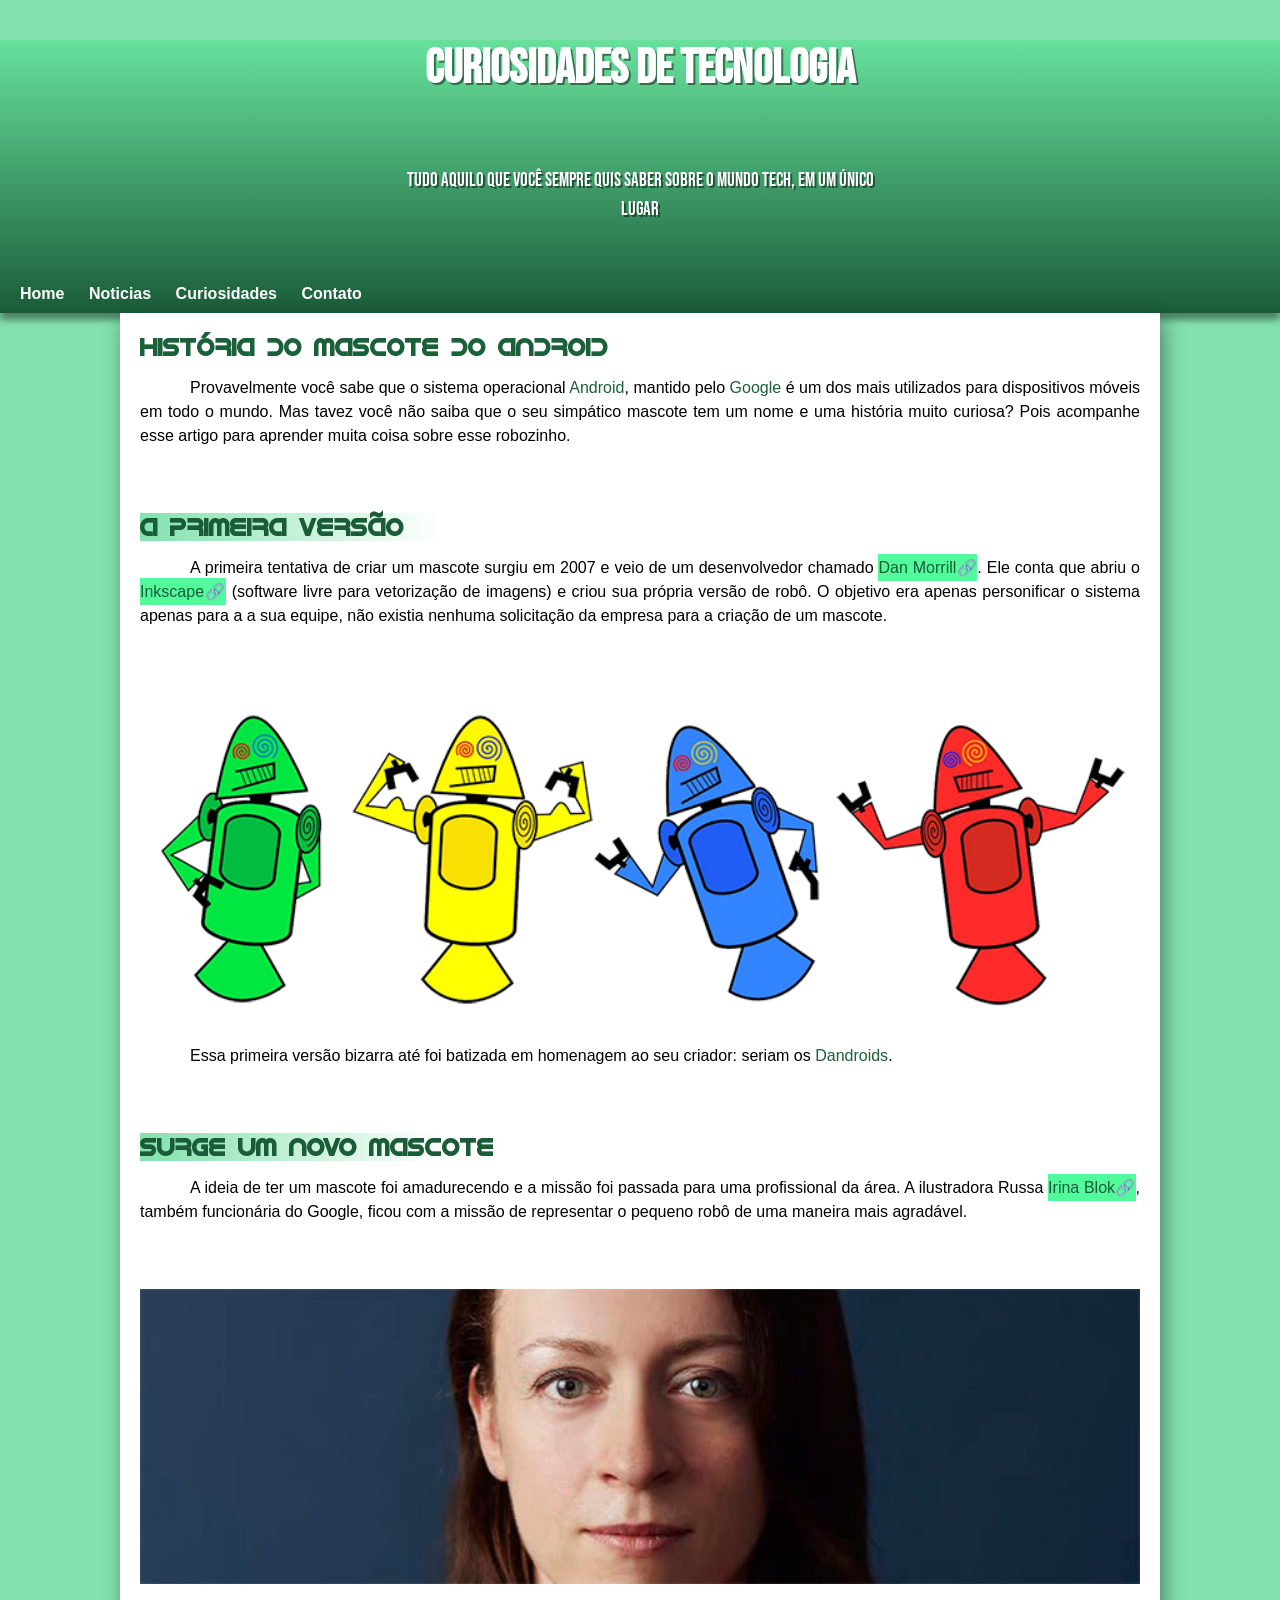
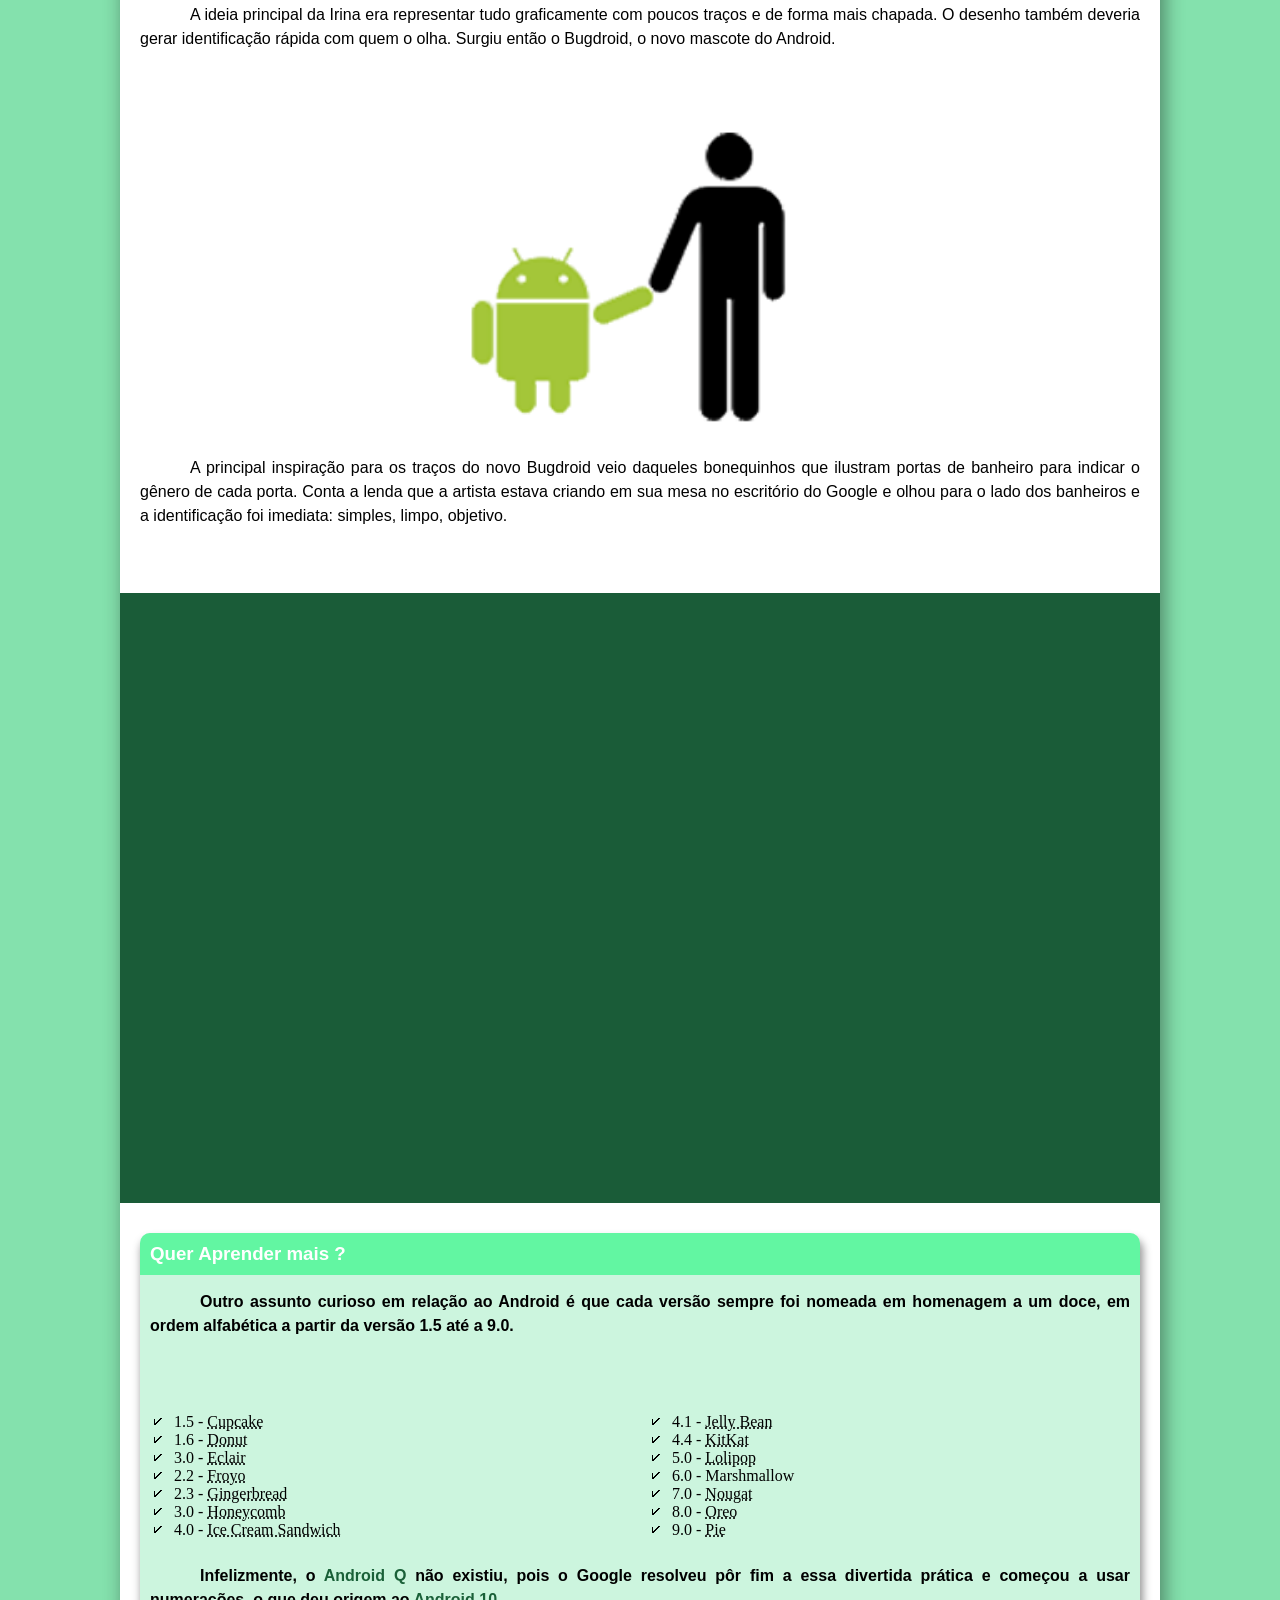
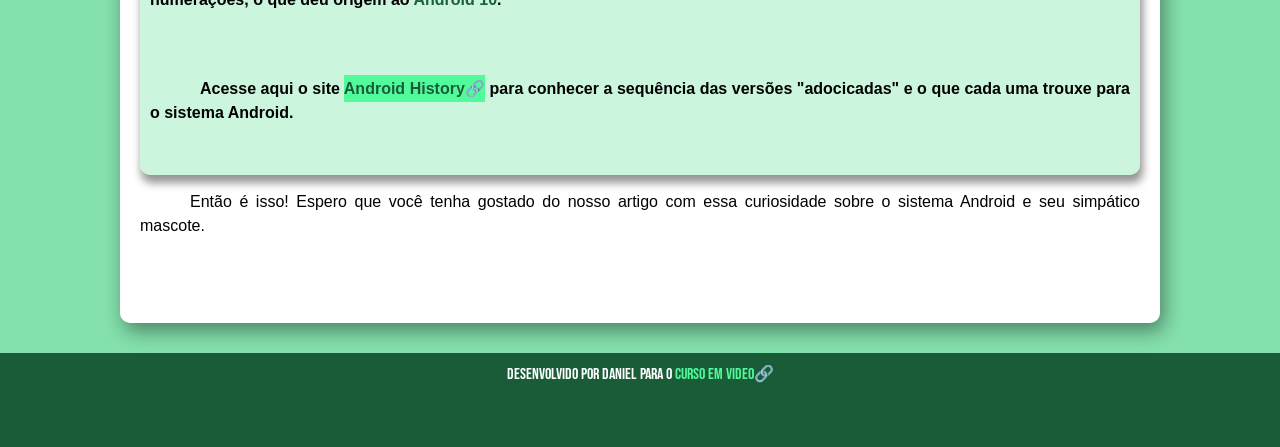
<file: index.html>
<!DOCTYPE html>
<html lang="pt-br">
<head>
    <meta charset="UTF-8">
    <meta name="viewport" content="width=device-width, initial-scale=1.0">
    <title>Desafio 10</title>
    <link rel="shortcut icon" href="Arquivos/pacote-projeto-d010/imagens/favicon.ico" type="image/x-icon">
    <link rel="stylesheet" href="style.css">
</head>
<body>
    <header>
        <h1>Curiosidades de Tecnologia</h1>
        <p>Tudo aquilo que você sempre quis saber sobre o mundo Tech, em um único lugar</p>
        <nav>
            <a href="#">Home</a>
            <a href="#">Noticias</a>
            <a href="#">Curiosidades</a>
            <a href="#">Contato</a>
        </nav>
    </header>
    <main>
        
        <article>
            <h1 id="Android-title">História do Mascote do Android</h1>

            <p>Provavelmente você sabe que o sistema operacional <span id="palavras">Android</span>, mantido pelo <span id="palavras">Google</span> é um dos mais utilizados para dispositivos móveis em todo o mundo. Mas tavez você não saiba que o seu simpático mascote tem um nome e uma história muito curiosa? Pois acompanhe esse artigo para aprender muita coisa sobre esse robozinho.
            </p>

            <h2>A primeira versão</h2>
            <p>
                A primeira tentativa de criar um mascote surgiu em 2007 e veio de um desenvolvedor chamado <a 
                class="externo"
                href="https://androidcommunity.com/dan-morrill-shows-us-the-android-mascot-that-almost-was-20130103/" target="_blank">Dan Morrill</a>. Ele conta que abriu o <a href="https://inkscape.org/pt-br/" target="_blank"class="externo">Inkscape</a> (software livre para vetorização de imagens) e criou sua própria versão de robô. O objetivo era apenas personificar o sistema apenas para a a sua equipe, não existia nenhuma solicitação da empresa para a criação de um mascote.
            </p>
            <picture>
        
                <source media="(max-width: 800px )" srcset="Arquivos/pacote-projeto-d010/imagens/dan-droids-pq.png" type="image/png">
                    
                <img src="Arquivos/pacote-projeto-d010/imagens/dan-droids.png" alt="foto grande">
            </picture>
            <p>
                Essa primeira versão bizarra até foi batizada em homenagem ao seu criador: seriam os <span id="palavras">Dandroids</span>.
            </p>
            <h2>
                Surge um novo mascote
            </h2>
            <p>A ideia de ter um mascote foi amadurecendo e a missão foi passada para uma profissional da área. A ilustradora Russa <a class="externo" href="https://en.wikipedia.org/wiki/Irina_Blok" target="_blank">Irina Blok</a>, também funcionária do Google, ficou com a missão de representar o pequeno robô de uma maneira mais agradável.</p>
            <picture>
                <source media="(max-width:800px )" srcset="Arquivos/pacote-projeto-d010/imagens/irina-blok-pq.jpg" type="image/jpg">
                <img src="Arquivos/pacote-projeto-d010/imagens/irina-blok.jpg" alt="irina-blok-pq">
                    
                    
            </picture>
            <p>
                A ideia principal da Irina era representar tudo graficamente com poucos traços e de forma mais chapada. O desenho também deveria gerar identificação rápida com quem o olha. Surgiu então o Bugdroid, o novo mascote do Android.

            </p>
            <img src="Arquivos/pacote-projeto-d010/imagens/bugdroid.png" alt="Bugdroid">
            <p>
                A principal inspiração para os traços do novo Bugdroid veio daqueles bonequinhos que ilustram portas de banheiro para indicar o gênero de cada porta. Conta a lenda que a artista estava criando em sua mesa no escritório do Google e olhou para o lado dos banheiros e a identificação foi imediata: simples, limpo, objetivo.
            </p>
            
                

            
            
                
            <div class="video"><iframe width="560" height="315" src="https://www.youtube.com/embed/l2UDgpLz20M?si=p-rkDI2BUqe7GV4a" title="YouTube video player" frameborder="0" allow="accelerometer; autoplay; clipboard-write; encrypted-media; gyroscope; picture-in-picture; web-share" referrerpolicy="strict-origin-when-cross-origin" allowfullscreen></iframe></div></div>
                
            
            
                
                
                
                        
                                       
                   
                     
                   
                        
            
              
        </article>
        <aside>
            <h3>Quer Aprender mais ?</h3>
                <p>Outro assunto curioso em relação ao Android é que cada versão sempre foi nomeada em homenagem a um doce, em ordem alfabética a partir da versão 1.5 até a 9.0.</p>
                    
                        
                <ul id="lista-1">
                    <li>1.5 - <abbr title="Bolinho">Cupcake</abbr></li>
                    <li>1.6 - <abbr title="Rosquinha">Donut</abbr></li>
                    <li>3.0 - <abbr title="Bomba de chocolate|">Eclair</abbr></li>
                    <li>2.2 - <abbr title="Yorgute Gelado">Froyo</abbr></li>
                    <li>2.3 - <abbr title="Biscoito de Gengibre">Gingerbread</abbr></li>
                    <li>3.0 - <abbr title="Favos de Mel">Honeycomb</abbr></li>
                    <li>4.0 - <abbr title="Sanduiche de sorvete">Ice Cream Sandwich</abbr></li>
                    <li>4.1 - <abbr title="Jujubas">Jelly Bean</abbr></li>
                    <li>4.4 - <abbr title="Chocolate">KitKat</abbr></li>
                    <li>5.0 - <abbr title="Pirulito">Lolipop</abbr></li>
                    <li>6.0 - Marshmallow</li>
                    <li>7.0 - <abbr title="Torrone">Nougat</abbr></li>
                    <li>8.0 - <abbr title="Bolacha">Oreo</abbr></li>
                    <li>9.0 - <abbr title="Torta">Pie</abbr></li>
                </ul>
                <p>Infelizmente, o <span id="palavras">Android Q</span> não existiu, pois o Google resolveu pôr fim a essa divertida prática e começou a usar numerações, o que deu origem ao <span id="palavras">Android 10</span>.</p>
                <p>Acesse aqui o site <a class="externo"href="https://www.android.com/intl/pt-BR_br/history/" target="_blank">Android History</a> para conhecer a sequência das versões "adocicadas" e o que cada uma trouxe para o sistema Android.</p>
        </aside>
        <article>
            <p>Então é isso! Espero que você tenha gostado do nosso artigo com essa curiosidade sobre o sistema Android e seu simpático mascote.</p>
        </article>
    </main>

    <footer>
        <p>Desenvolvido por Daniel para o <a class="externo" href="https://www.cursoemvideo.com/curso/curso-html5-e-css3-modulo-2-de-5-40-horas/aulas/modulo-2-2/modulos/capitulo-17-aula-10-melhorando-o-formato-do-conteudo/" target="_blank">Curso em video</a></p>
    </footer>
    
</body>
</html>
</file>
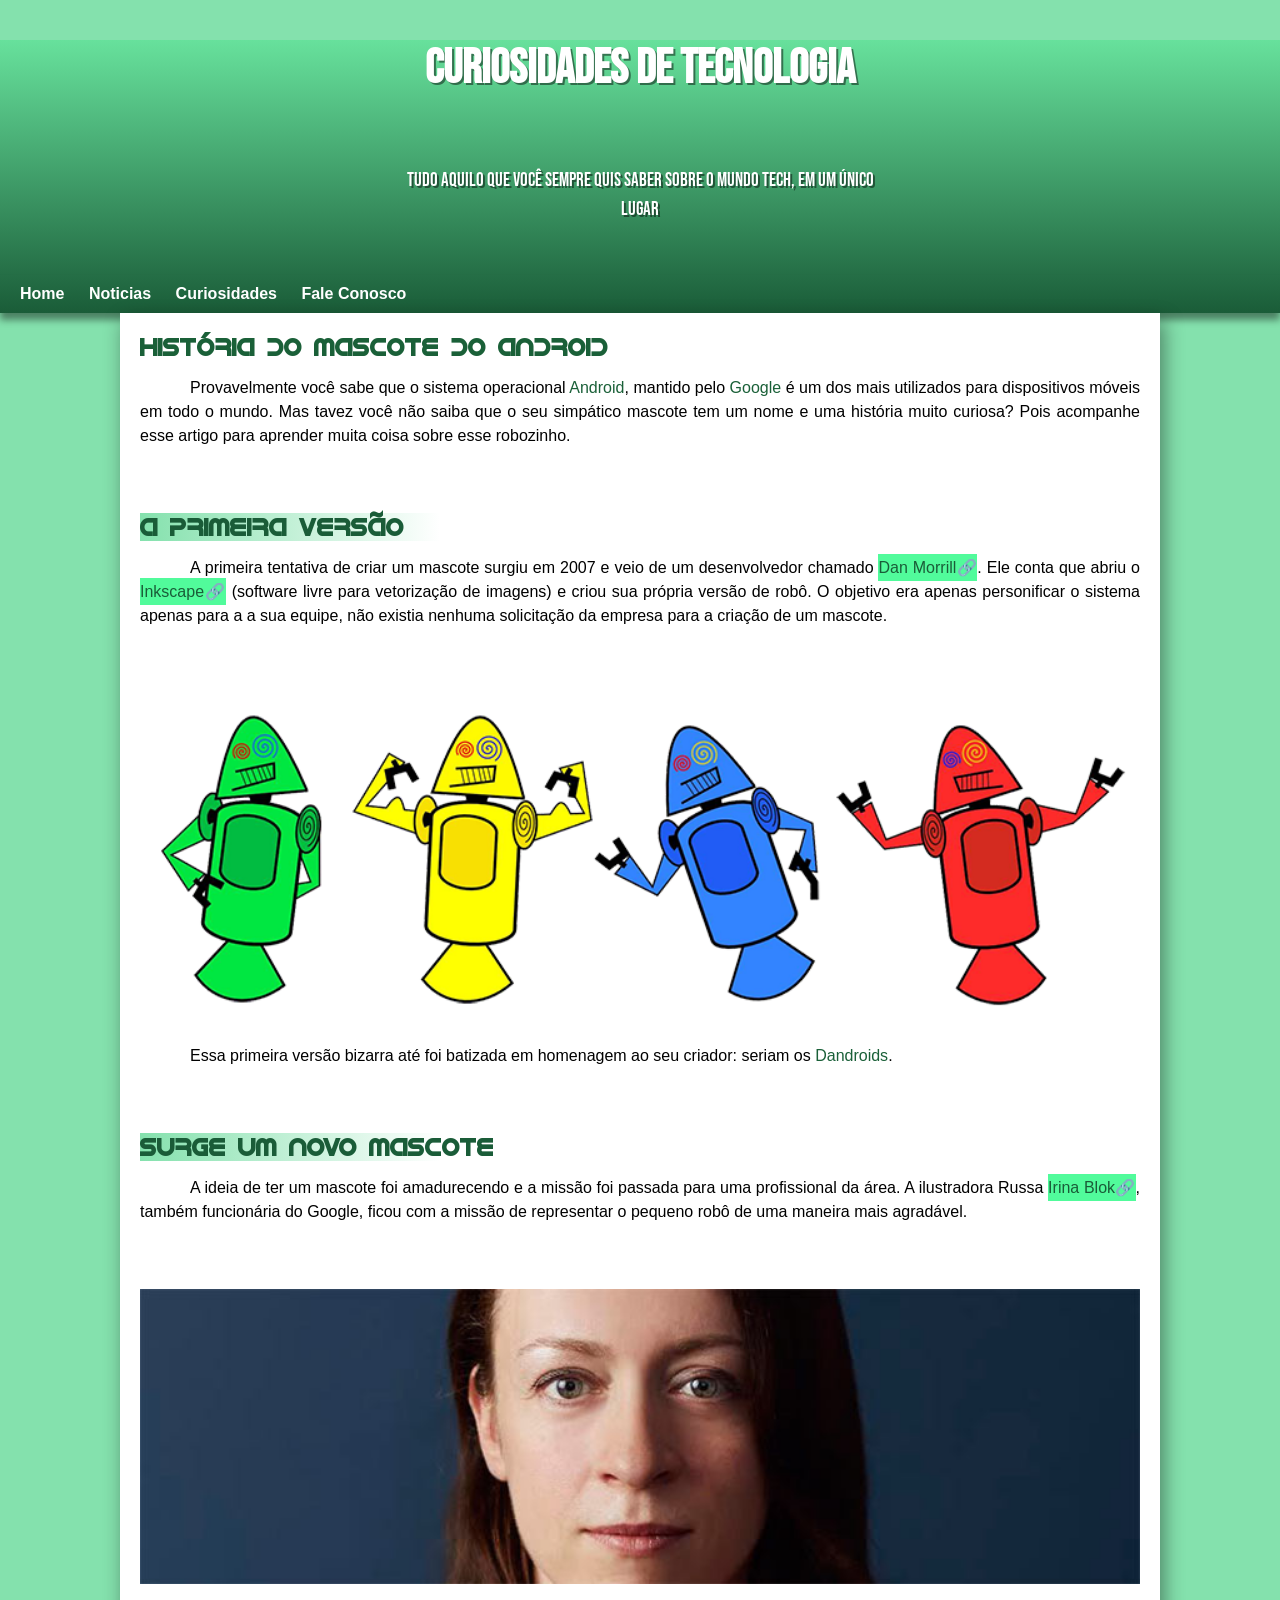
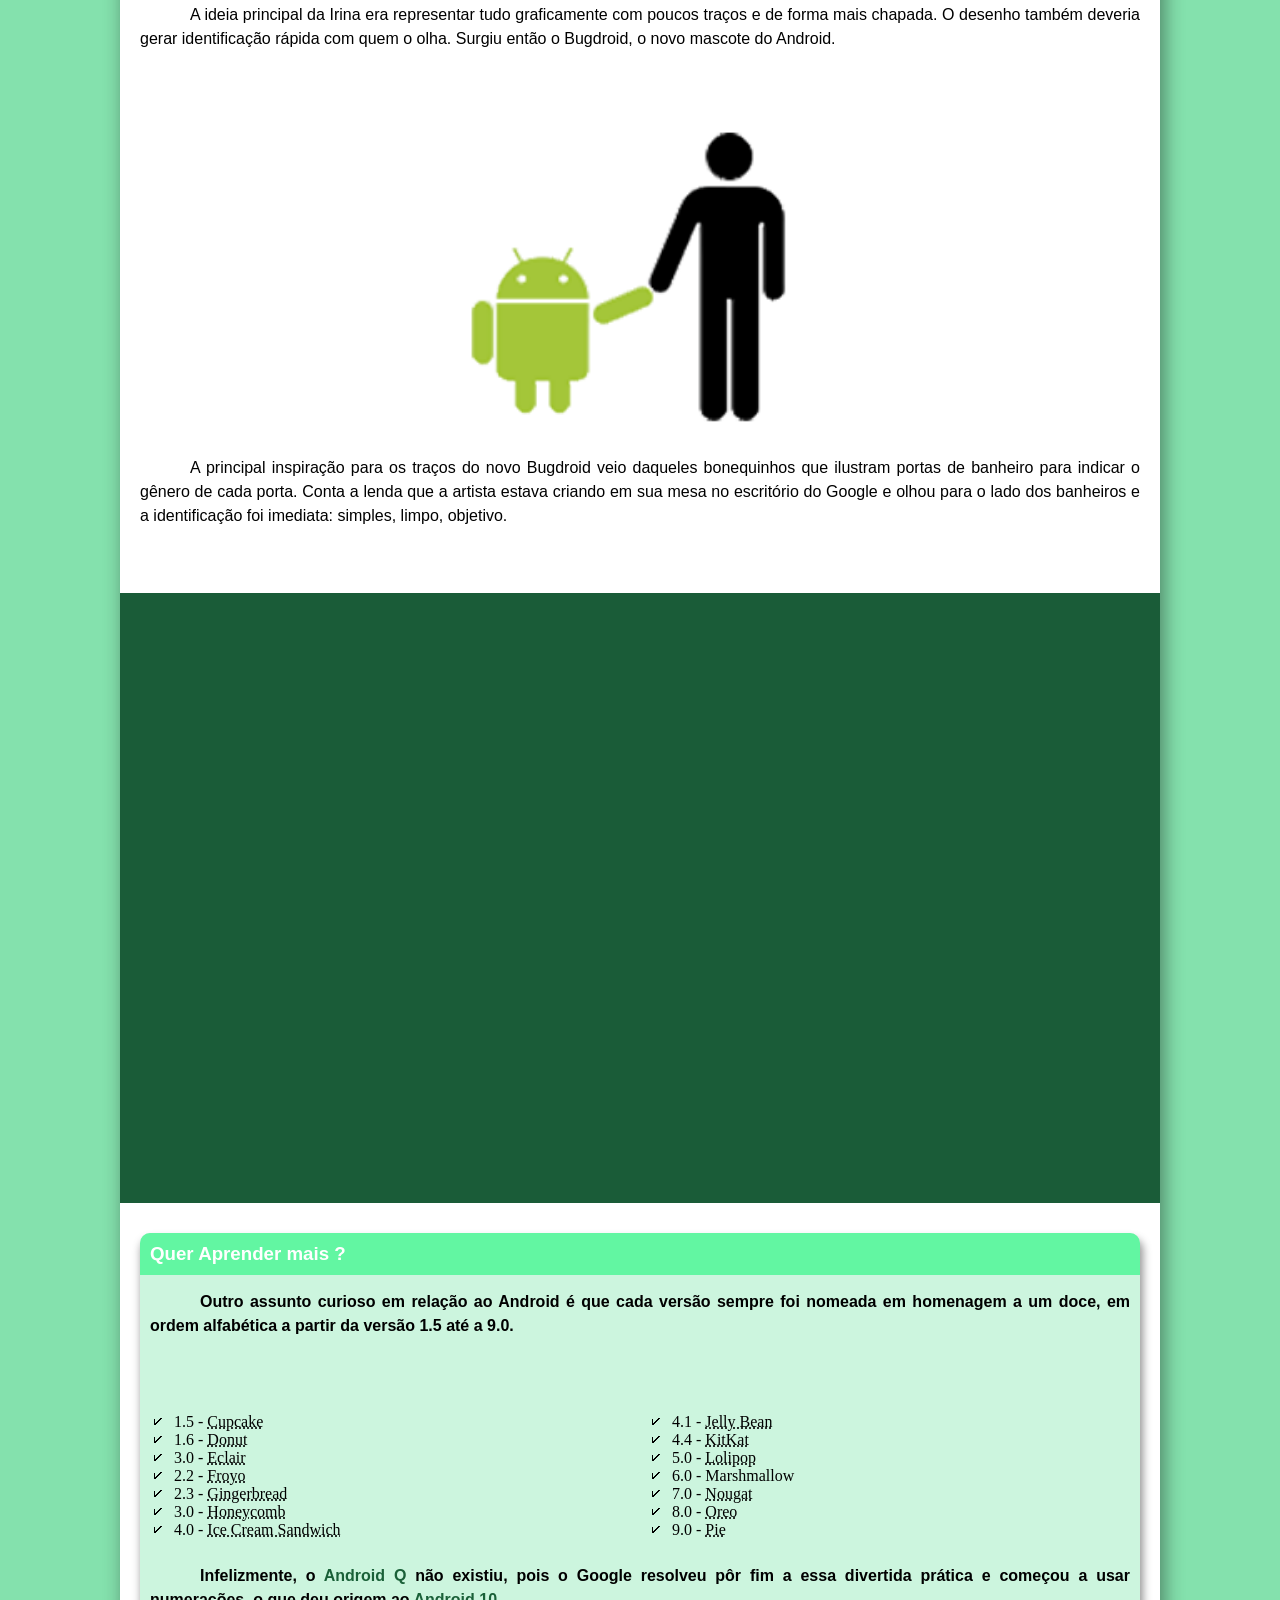
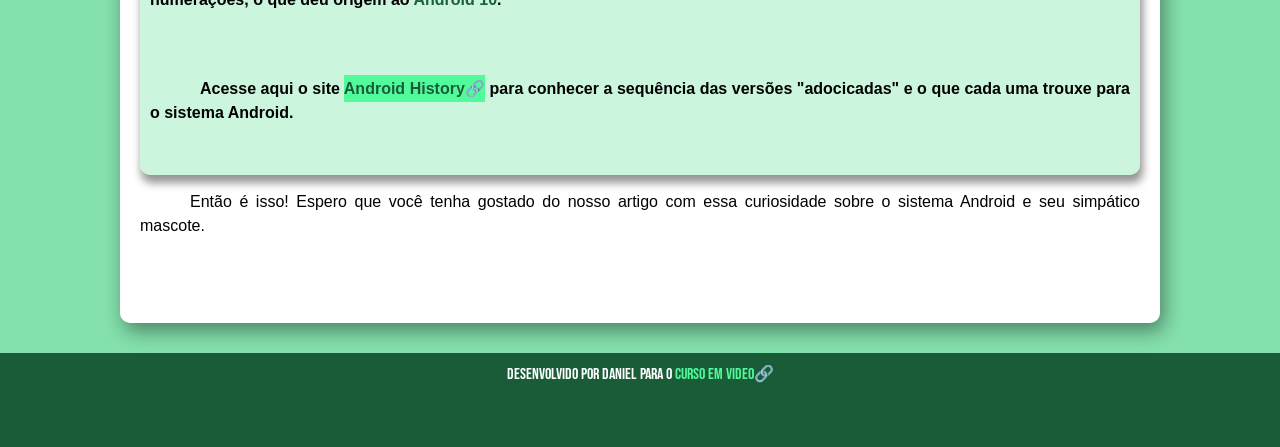
<file: index.html.html>
<!DOCTYPE html>
<html lang="pt-br">
<head>
    <meta charset="UTF-8">
    <meta name="viewport" content="width=device-width, initial-scale=1.0">
    <title>Desafio 10</title>
    <link rel="shortcut icon" href="Arquivos/pacote-projeto-d010/imagens/favicon.ico" type="image/x-icon">
    <link rel="stylesheet" href="style.css">
</head>
<body>
    <header>
        <h1>Curiosidades de Tecnologia</h1>
        <p>Tudo aquilo que você sempre quis saber sobre o mundo Tech, em um único lugar</p>
        <nav>
            <a href="#">Home</a>
            <a href="#">Noticias</a>
            <a href="#">Curiosidades</a>
            <a href="#">Fale Conosco</a>
        </nav>
    </header>
    <main>
        
        <article>
            <h1 id="Android-title">História do Mascote do Android</h1>

            <p>Provavelmente você sabe que o sistema operacional <span id="palavras">Android</span>, mantido pelo <span id="palavras">Google</span> é um dos mais utilizados para dispositivos móveis em todo o mundo. Mas tavez você não saiba que o seu simpático mascote tem um nome e uma história muito curiosa? Pois acompanhe esse artigo para aprender muita coisa sobre esse robozinho.
            </p>

            <h2>A primeira versão</h2>
            <p>
                A primeira tentativa de criar um mascote surgiu em 2007 e veio de um desenvolvedor chamado <a 
                class="externo"
                href="https://androidcommunity.com/dan-morrill-shows-us-the-android-mascot-that-almost-was-20130103/" target="_blank">Dan Morrill</a>. Ele conta que abriu o <a href="https://inkscape.org/pt-br/" target="_blank"class="externo">Inkscape</a> (software livre para vetorização de imagens) e criou sua própria versão de robô. O objetivo era apenas personificar o sistema apenas para a a sua equipe, não existia nenhuma solicitação da empresa para a criação de um mascote.
            </p>
            <picture>
        
                <source media="(max-width: 800px )" srcset="Arquivos/pacote-projeto-d010/imagens/dan-droids-pq.png" type="image/png">
                    
                <img src="Arquivos/pacote-projeto-d010/imagens/dan-droids.png" alt="foto grande">
            </picture>
            <p>
                Essa primeira versão bizarra até foi batizada em homenagem ao seu criador: seriam os <span id="palavras">Dandroids</span>.
            </p>
            <h2>
                Surge um novo mascote
            </h2>
            <p>A ideia de ter um mascote foi amadurecendo e a missão foi passada para uma profissional da área. A ilustradora Russa <a class="externo" href="https://en.wikipedia.org/wiki/Irina_Blok" target="_blank">Irina Blok</a>, também funcionária do Google, ficou com a missão de representar o pequeno robô de uma maneira mais agradável.</p>
            <picture>
                <source media="(max-width:800px )" srcset="Arquivos/pacote-projeto-d010/imagens/irina-blok-pq.jpg" type="image/jpg">
                <img src="Arquivos/pacote-projeto-d010/imagens/irina-blok.jpg" alt="irina-blok-pq">
                    
                    
            </picture>
            <p>
                A ideia principal da Irina era representar tudo graficamente com poucos traços e de forma mais chapada. O desenho também deveria gerar identificação rápida com quem o olha. Surgiu então o Bugdroid, o novo mascote do Android.

            </p>
            <img src="Arquivos/pacote-projeto-d010/imagens/bugdroid.png" alt="Bugdroid">
            <p>
                A principal inspiração para os traços do novo Bugdroid veio daqueles bonequinhos que ilustram portas de banheiro para indicar o gênero de cada porta. Conta a lenda que a artista estava criando em sua mesa no escritório do Google e olhou para o lado dos banheiros e a identificação foi imediata: simples, limpo, objetivo.
            </p>
            
                

            
            
                
            <div class="video"><iframe width="560" height="315" src="https://www.youtube.com/embed/l2UDgpLz20M?si=p-rkDI2BUqe7GV4a" title="YouTube video player" frameborder="0" allow="accelerometer; autoplay; clipboard-write; encrypted-media; gyroscope; picture-in-picture; web-share" referrerpolicy="strict-origin-when-cross-origin" allowfullscreen></iframe></div></div>
                
            
            
                
                
                
                        
                                       
                   
                     
                   
                        
            
              
        </article>
        <aside>
            <h3>Quer Aprender mais ?</h3>
                <p>Outro assunto curioso em relação ao Android é que cada versão sempre foi nomeada em homenagem a um doce, em ordem alfabética a partir da versão 1.5 até a 9.0.</p>
                    
                        
                <ul id="lista-1">
                    <li>1.5 - <abbr title="Bolinho">Cupcake</abbr></li>
                    <li>1.6 - <abbr title="Rosquinha">Donut</abbr></li>
                    <li>3.0 - <abbr title="Bomba de chocolate|">Eclair</abbr></li>
                    <li>2.2 - <abbr title="Yorgute Gelado">Froyo</abbr></li>
                    <li>2.3 - <abbr title="Biscoito de Gengibre">Gingerbread</abbr></li>
                    <li>3.0 - <abbr title="Favos de Mel">Honeycomb</abbr></li>
                    <li>4.0 - <abbr title="Sanduiche de sorvete">Ice Cream Sandwich</abbr></li>
                    <li>4.1 - <abbr title="Jujubas">Jelly Bean</abbr></li>
                    <li>4.4 - <abbr title="Chocolate">KitKat</abbr></li>
                    <li>5.0 - <abbr title="Pirulito">Lolipop</abbr></li>
                    <li>6.0 - Marshmallow</li>
                    <li>7.0 - <abbr title="Torrone">Nougat</abbr></li>
                    <li>8.0 - <abbr title="Bolacha">Oreo</abbr></li>
                    <li>9.0 - <abbr title="Torta">Pie</abbr></li>
                </ul>
                <p>Infelizmente, o <span id="palavras">Android Q</span> não existiu, pois o Google resolveu pôr fim a essa divertida prática e começou a usar numerações, o que deu origem ao <span id="palavras">Android 10</span>.</p>
                <p>Acesse aqui o site <a class="externo"href="https://www.android.com/intl/pt-BR_br/history/">Android History</a> para conhecer a sequência das versões "adocicadas" e o que cada uma trouxe para o sistema Android.</p>
        </aside>
        <article>
            <p>Então é isso! Espero que você tenha gostado do nosso artigo com essa curiosidade sobre o sistema Android e seu simpático mascote.</p>
        </article>
    </main>

    <footer>
        <p>Desenvolvido por Daniel para o <a class="externo" href="https://www.cursoemvideo.com/curso/curso-html5-e-css3-modulo-2-de-5-40-horas/aulas/modulo-2-2/modulos/capitulo-17-aula-10-melhorando-o-formato-do-conteudo/">Curso em video</a></p>
    </footer>
    
</body>
</html>
</file>
<file: style.css>
@charset "UTF-8";
@font-face{
    font-family: 'Android' ;
    src: url('Arquivos/pacote-projeto-d010/fontes/idroid.otf') format('opentype');
    font-weight: normal;
    font-style: normal;
}
@font-face{
    font-family: 'Bebas' ;
    src: url('Arquivos/pacote-projeto-d010/fontes/BebasNeue-Regular.ttf') format('truetype');
    font-weight: normal;
    font-style: normal;
}
/*
    #84E1AD 
    #3AD07C
    #1A6038
    #1A5C38
*/





:root{
    --font-destaque: Bebas, sans-serif;
}


*{
    margin: 0px;
    padding: 0px;
}
p{
    line-height: 1.5em;
    margin: 15px 0px;
}
body{
    background-color: #84E1AD;
}
header{
    min-height: 150px;
    background-image: linear-gradient(to bottom, #67e19c,#1A5C38);
}
header >h1,p{
    text-align: center;
    font-family: Bebas, sans-serif;
    color: white;
    padding-bottom: 50px;
}
header p {
    text-shadow: 2px 2px rgba(0, 0, 0, 0.462);
    font-size: 1.2em;
    max-width: 500px;
    margin: auto;

}
header > h1{
    text-shadow: 2px 2px rgba(0, 0, 0, 0.462);
    font-size: 3em;
    margin-top: 40px;
    margin-bottom: 20px;
    
}

nav{
    box-shadow: 0px 7px 7px rgba(0, 0, 0, 0.426);
    text-align: left;
    padding: 10px;
    font-family: Arial, Helvetica, sans-serif;
}
header > nav > a{
    color: white;
    text-decoration: none;
    padding: 10px;
    font-weight: bold;
    margin: auto;
    border-radius: 5px;
    transition-duration: 0.5s ;
}

a:hover{
    background-color: #84E1AD;
}
article > p{
    text-indent: 50px;
    color: black;
    font-family: Arial, Helvetica, sans-serif;
    text-align: justify;
    margin: 15px 0px;
}

article > h1#Android-title{
    font-family: Android, sans-serif;
    color: #1A6038;
}


article > h2{
    background-image: linear-gradient(to right, #84E1AD, white 30% );
    font-family: Android, sans-serif;
    color: #1A5C38;
}

main{
    max-width: 1000px;
    min-width: 300px;
    margin: auto;
    margin-bottom: 30px;
    padding: 20px;
    background-color: white ;
    box-shadow: 4px 8px 20px 0px rgba(0, 0, 0, 0.419);
    border-bottom-left-radius: 10px ;
    border-bottom-right-radius: 10px ;
}
main img{
    width: 100%;
}
span#palavras{
    color: #1A6038;
}
article a{
    color: #1A5C38;
    background-color: #51fb9b;
    text-decoration: none;
    padding-top: 5px;
    padding-bottom: 5px;
}
a.externo::after{
    content: "\1F517";
}
a:hover{
    background-color: #67e19c;
    transition-duration: 0.5s;
}
article > img,picture{
    width: 100%;
}
picture{
    width: 100%;
}
article > img{
    width: 50%;
    display: block;
    margin: auto;
}

div#video{
    max-height: 800px;
    min-height: 320px;
    max-width: 1000px;
    min-width: 320px;
    background-color: #1A5C38;
}
aside a{
    color: #1A5C38;
    background-color: #51fb9b;
    text-decoration: none;
    padding-top: 5px;
    padding-bottom: 5px;
}
aside{
    background-color: #67e19c55;
    border-radius: 10px;
    list-style-type: "\1F5F8""\00A0";
    box-shadow: 2px 7px 8px 1px rgba(0, 0, 0, 0.42);
}
aside  h3{
    background-color: #62f6a2;
    padding: 10px;
    border-radius: 10px 10px 0px 0px;
    font-family: Arial, Helvetica, sans-serif;
    color: white;
}
aside p{
    text-align: justify;
    text-indent: 50px;
    font-family: Arial, Helvetica, sans-serif;
    color: black;
    margin: auto;
    font-weight: bold;
    margin: 15px 0px;
    padding-left: 10px ;
    padding-right: 10px;
   
}
aside ul{
    list-style-position: inside;
    columns: 2;
    padding: 10px;
    list-style-type: "\1F5F8\00A0\00A0";
}

footer{
    background-color: #1A5C38;
    padding-bottom: 10px;
    padding-top: 10px;
}
footer > p{
    margin: 0px;
    
}
footer a{
    text-decoration: none;
    color: #51fb9b;
}

footer a:hover{
    background-color: #ffffff;
}

div.video{
    background-color: #1A5C38;
    
    margin: 0px -20px 30px -20px;
    padding: 20px;
    padding-bottom: 59%;
    position: relative;
}

div.video > iframe{
    position: absolute;
    top: 5%;
    left: 5%;
    width: 90%;
    height: 90%;
}
</file>
